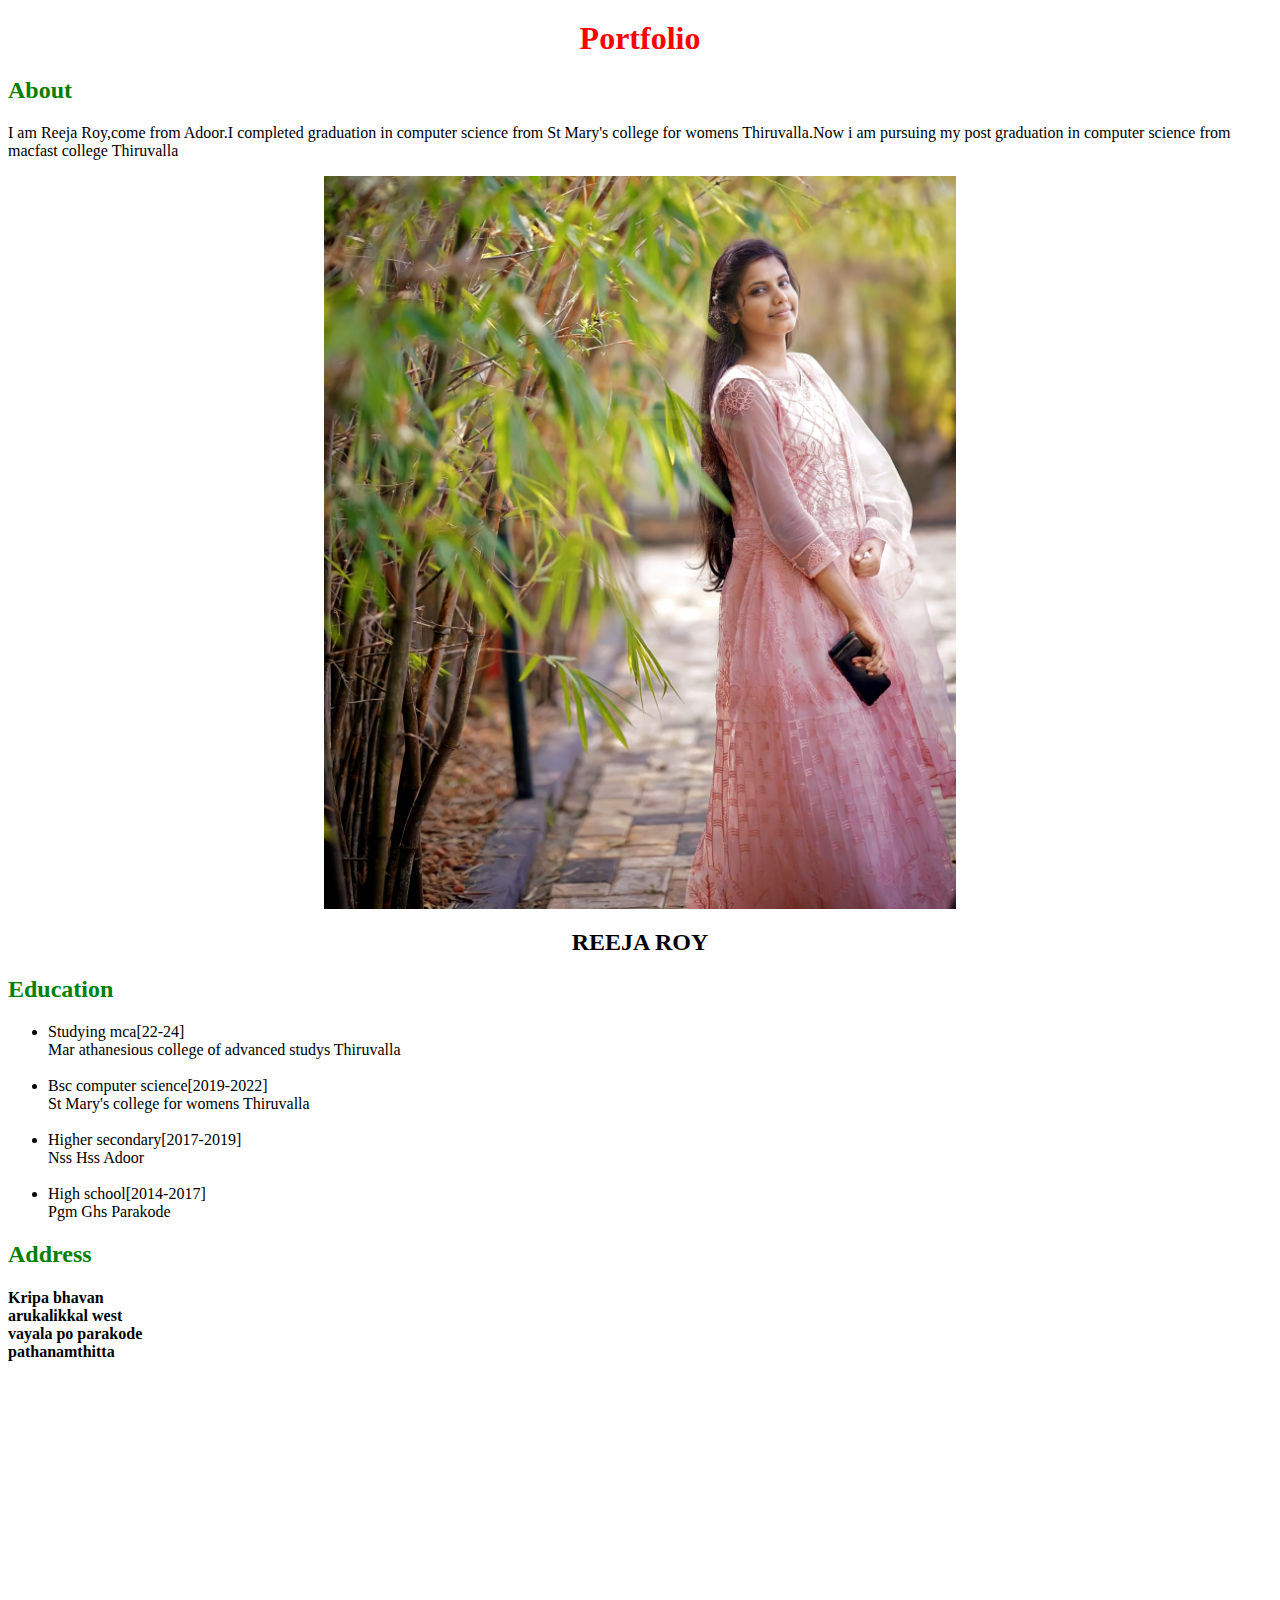
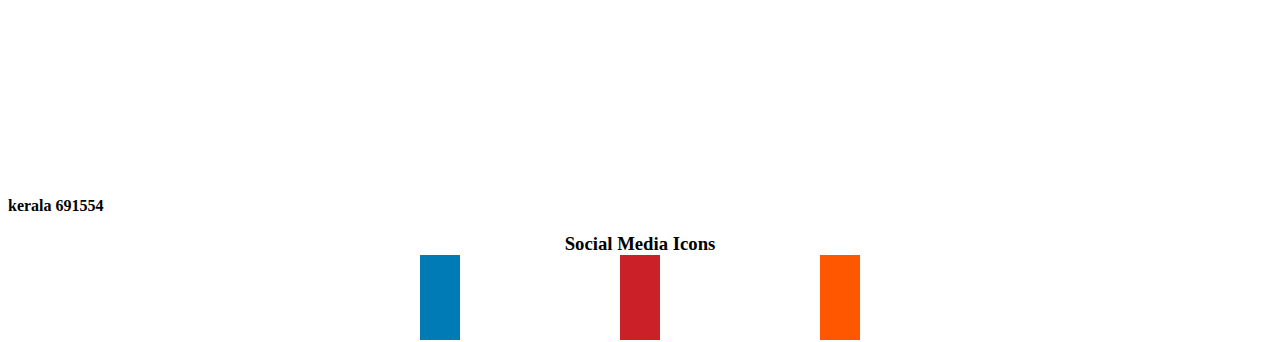
<file: index.html>
<!DOCTYPE html>
<html lang="en">
<head>
    <meta charset="UTF-8">
    <meta name="viewport" content="width=<device-width>, initial-scale=1.0">
    <title>Document</title>
    <link rel="stylesheet" href="style.css">
</head>
<body>
    <h1 id="heading">Portfolio</h1>
    <h2 class ="Abo">About</h2>
    <p>I am Reeja Roy,come from Adoor.I completed graduation in computer science from St Mary's college for womens Thiruvalla.Now i am pursuing my post graduation in computer science from macfast college Thiruvalla </p>
    <img class="image" src="img3.jpg">
    <h2><center>REEJA ROY</center></h2>
    </div>
    <h2 id="edu">Education</h2>
    <ul>
        <li>Studying mca[22-24]<br>Mar athanesious college of advanced studys Thiruvalla</li>
        <br><li>Bsc computer science[2019-2022]<br>St Mary's college for womens Thiruvalla<br></li>
        <br><li>Higher secondary[2017-2019]<br>Nss Hss Adoor</li>
       <br> <li>High school[2014-2017]<br>Pgm Ghs Parakode</li>
    </ul>
    <h2 id ="ads">Address</h2>
    <h4>Kripa bhavan<br>arukalikkal west<br>vayala po parakode<br>pathanamthitta<br>kerala 691554
    
    <iframe src="https://www.google.com/maps/embed?pb=!1m18!1m12!1m3!1d15756.043565498208!2d76.72038294119666!3d9.153488239185853!2m3!1f0!2f0!3f0!3m2!1i1024!2i768!4f13.1!3m3!1m2!1s0x3b06117fd96592e3%3A0xdb10856f42d5c637!2sAdoor%2C%20Kerala!5e0!3m2!1sen!2sin!4v1699933706124!5m2!1sen!2sin" width="600" height="450" style="border:0;" allowfullscreen="" loading="lazy" referrerpolicy="no-referrer-when-downgrade"></iframe>

    <center> 
        
        <h3>Social Media Icons</h3> 
        <!-- Add font awesome icons -->
        <a href="#https://www.facebook.com/jerry.jerryreeja.5?mibextid=2JQ9oc" class="fa fa-linkedin"></a> 
        <a href="#" class="fa fa-pinterest"></a> 
        <a href="#" class="fa fa-reddit"></a> 
    </center> 

    </h4>
</body>
</html>
</file>
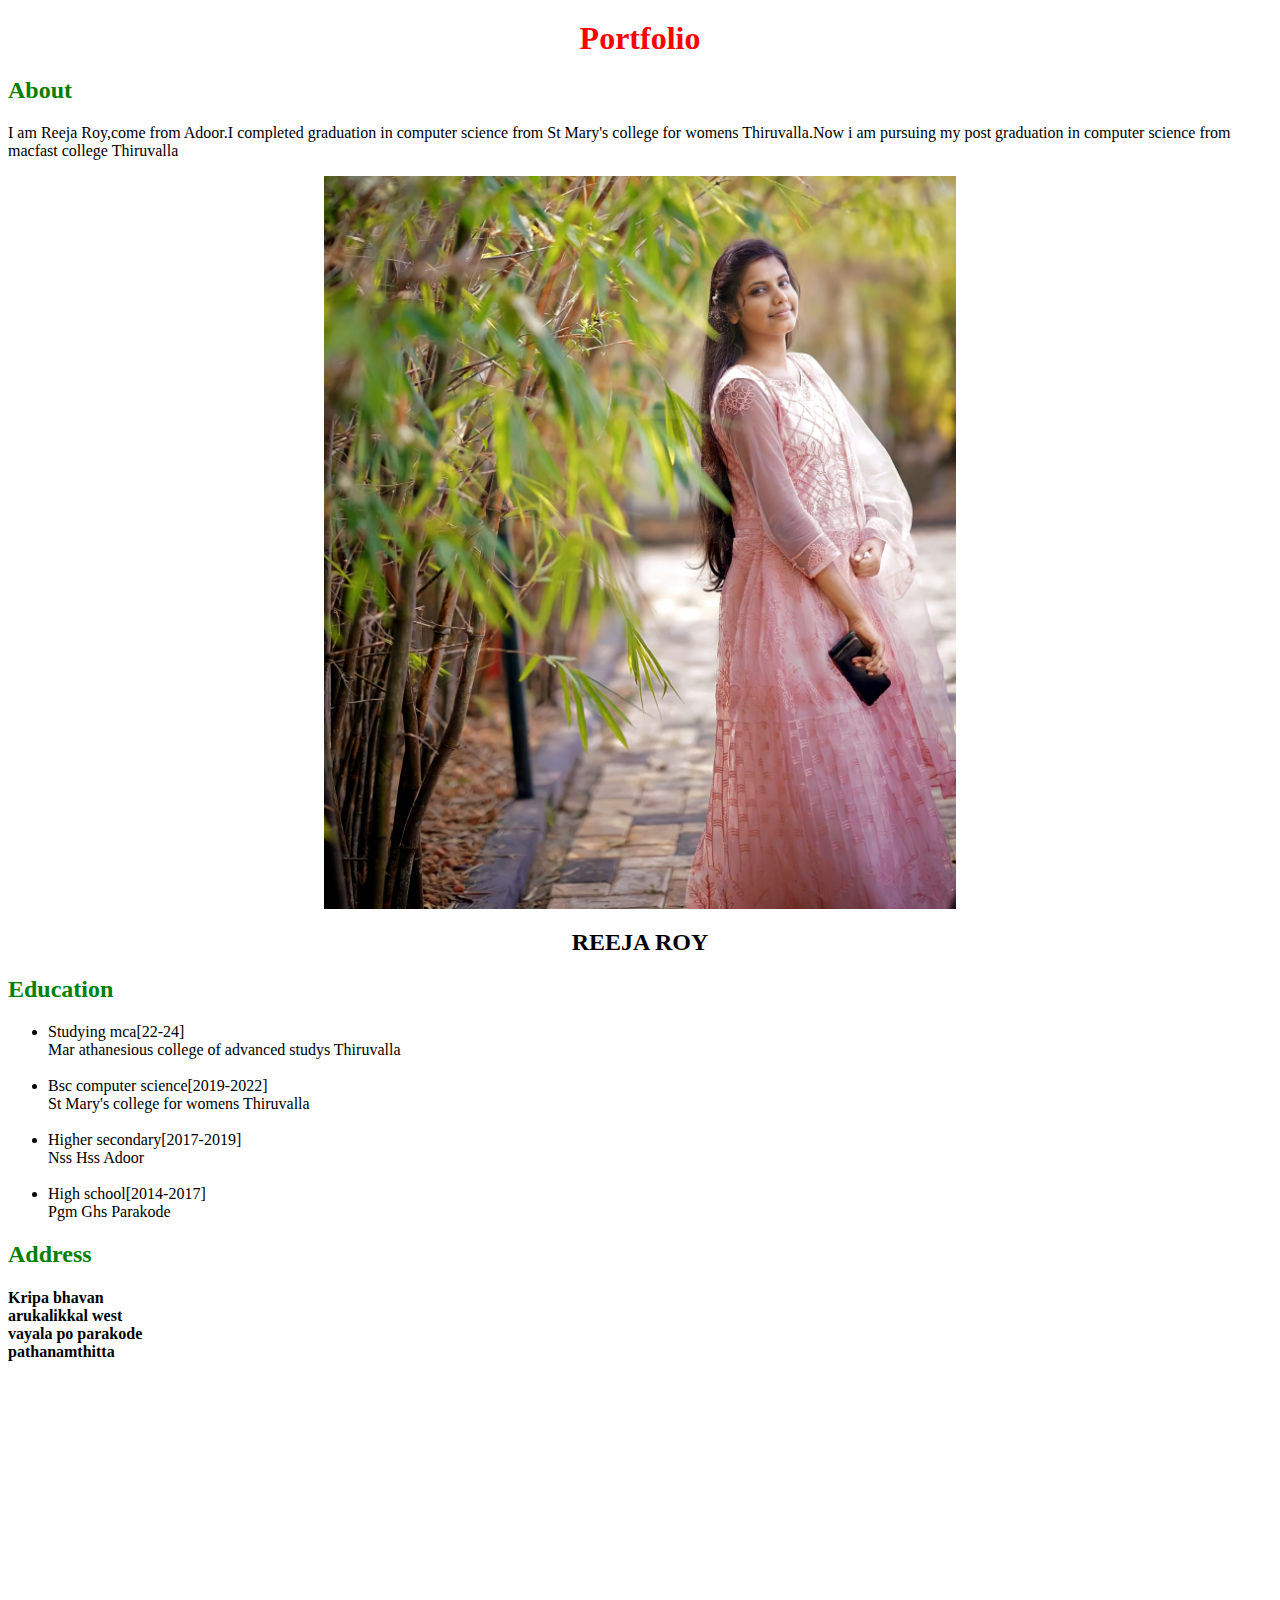
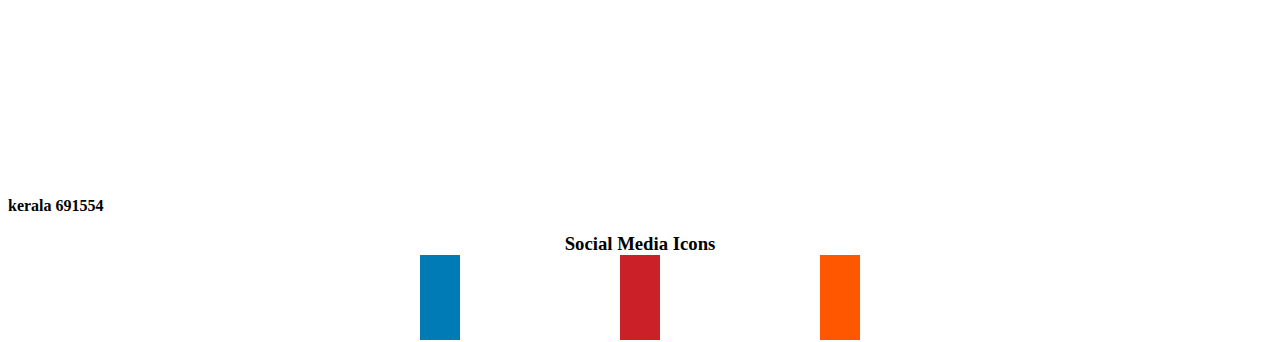
<file: reeja.html>
<!DOCTYPE html>
<html lang="en">
<head>
    <meta charset="UTF-8">
    <meta name="viewport" content="width=<device-width>, initial-scale=1.0">
    <title>Document</title>
    <link rel="stylesheet" href="style.css">
</head>
<body>
    <h1 id="heading">Portfolio</h1>
    <h2 class ="Abo">About</h2>
    <p>I am Reeja Roy,come from Adoor.I completed graduation in computer science from St Mary's college for womens Thiruvalla.Now i am pursuing my post graduation in computer science from macfast college Thiruvalla </p>
    <img class="image" src="img3.jpg">
    <h2><center>REEJA ROY</center></h2>
    </div>
    <h2 id="edu">Education</h2>
    <ul>
        <li>Studying mca[22-24]<br>Mar athanesious college of advanced studys Thiruvalla</li>
        <br><li>Bsc computer science[2019-2022]<br>St Mary's college for womens Thiruvalla<br></li>
        <br><li>Higher secondary[2017-2019]<br>Nss Hss Adoor</li>
       <br> <li>High school[2014-2017]<br>Pgm Ghs Parakode</li>
    </ul>
    <h2 id ="ads">Address</h2>
    <h4>Kripa bhavan<br>arukalikkal west<br>vayala po parakode<br>pathanamthitta<br>kerala 691554
    
    <iframe src="https://www.google.com/maps/embed?pb=!1m18!1m12!1m3!1d15756.043565498208!2d76.72038294119666!3d9.153488239185853!2m3!1f0!2f0!3f0!3m2!1i1024!2i768!4f13.1!3m3!1m2!1s0x3b06117fd96592e3%3A0xdb10856f42d5c637!2sAdoor%2C%20Kerala!5e0!3m2!1sen!2sin!4v1699933706124!5m2!1sen!2sin" width="600" height="450" style="border:0;" allowfullscreen="" loading="lazy" referrerpolicy="no-referrer-when-downgrade"></iframe>

    <center> 
        
        <h3>Social Media Icons</h3> 
        <!-- Add font awesome icons -->
        <a href="#https://www.facebook.com/jerry.jerryreeja.5?mibextid=2JQ9oc" class="fa fa-linkedin"></a> 
        <a href="#" class="fa fa-pinterest"></a> 
        <a href="#" class="fa fa-reddit"></a> 
    </center> 

    </h4>
</body>
</html>
</file>
<file: style.css>
#heading{
color: red;
text-align: center;
border-radius: 20px;
margin: 20px;
}
.Abo{
    color: red;
}
.image{
    display: block;
    margin-left: auto;
    margin-right: auto;
    width: 50%;
    height: 50%;
    
}
.Abo{
    color: green;
}
#edu{
    color: green;
}
#ads{
    color: green;
}
.fa:hover { 
    opacity: 0.9; 
} 

.fa-linkedin { 
    background: #007bb5; 
    color: white; 
} 

.fa-pinterest { 
    background: #cb2027; 
    color: white; 
} 

.fa-reddit { 
    background: #ff5700; 
    color: white; 
} 

.fa { 
    padding: 20px; 
    font-size: 40px; 
    width: 60px; 
    text-decoration: none; 
    margin: 5px 80px; 
} 

h1 { 
    color: green; 
}
</file>
